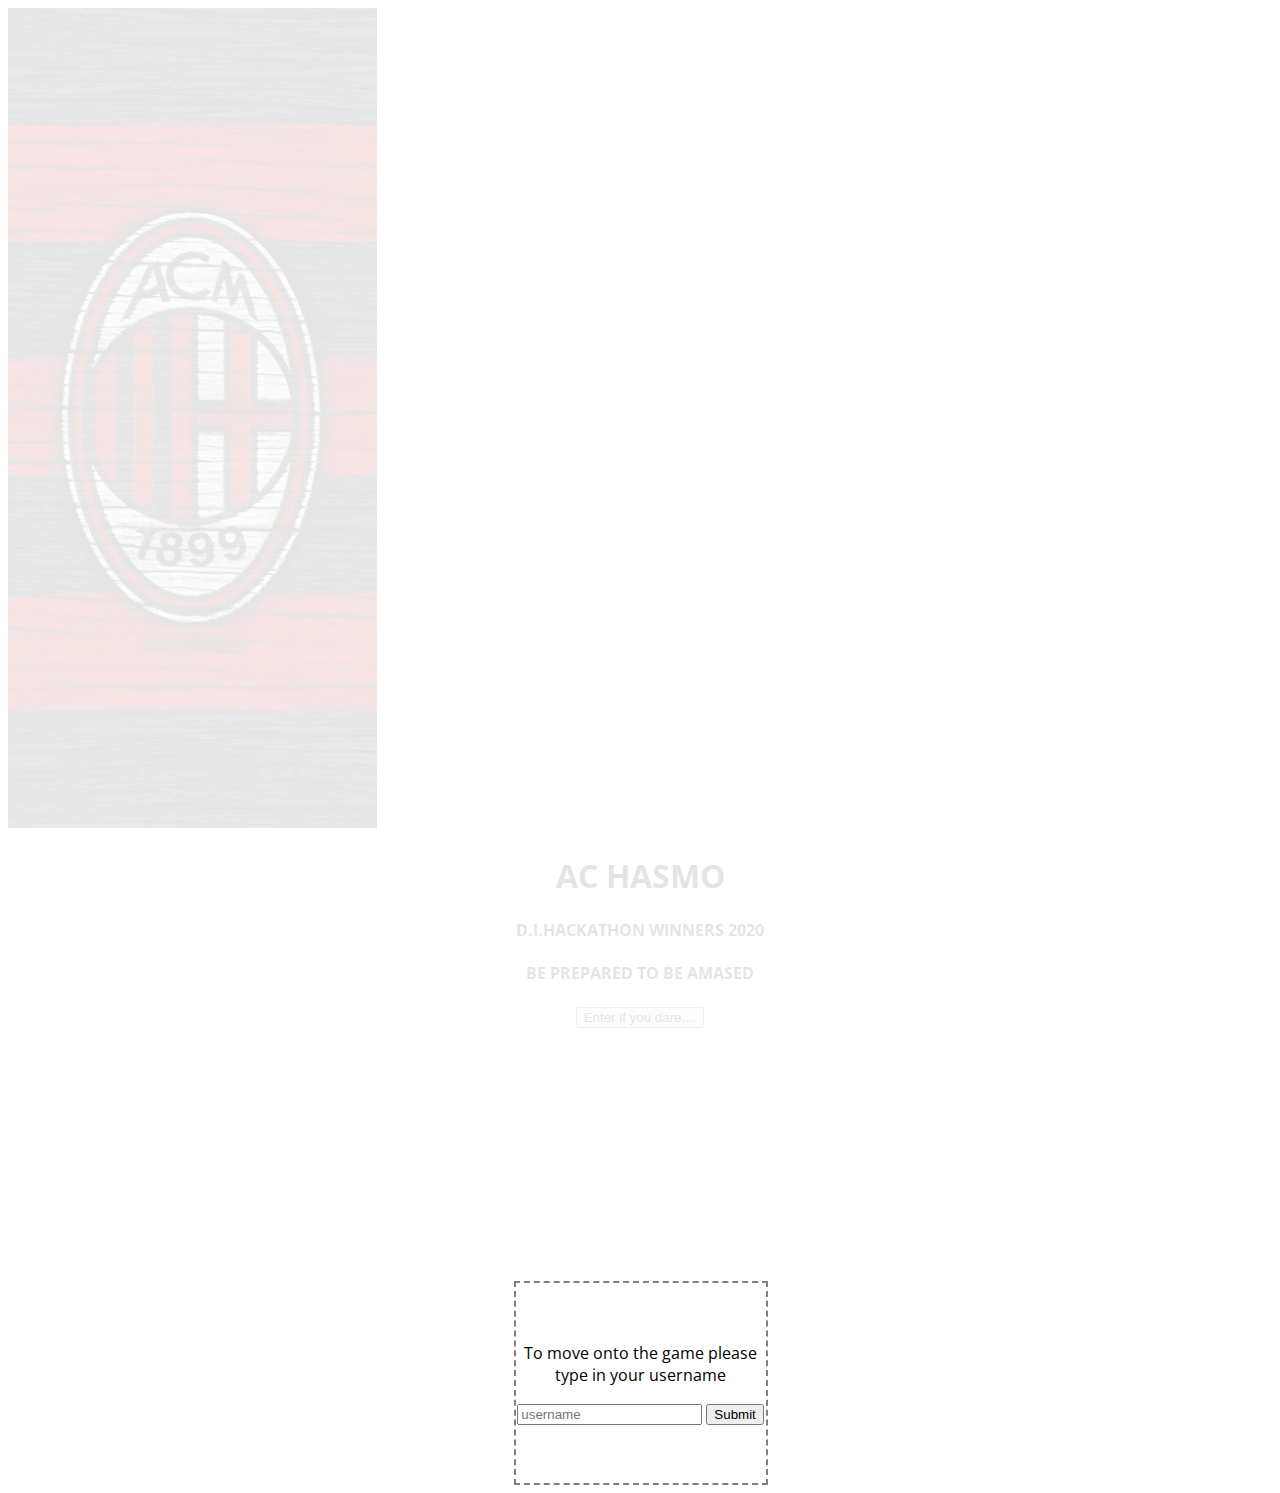
<file: index.html>
<!doctype html>
<html lang="en">
  <head>
    <meta charset="utf-8">
    <meta name="viewport" content="width=device-width, initial-scale=1, shrink-to-fit=no">
    <link rel="stylesheet" href="https://cdn.jsdelivr.net/npm/bootstrap@4.5.3/dist/css/bootstrap.min.css" integrity="sha384-TX8t27EcRE3e/ihU7zmQxVncDAy5uIKz4rEkgIXeMed4M0jlfIDPvg6uqKI2xXr2" crossorigin="anonymous">
    <link href="https://fonts.googleapis.com/css2?family=Itim&display=swap" rel="stylesheet">
    <link href="https://fonts.googleapis.com/css2?family=Itim&family=Open+Sans&display=swap" rel="stylesheet">

    <link rel="stylesheet" type="text/css" href="styles.css">
    <title>Hackathon Project</title>
<style type="text/css"></style>
  </head>
  <body>


<div class="card bg-dark text-white" style="opacity: 0.1;" id="page">
  <img src="logo5.jpeg" class="card-img" alt="..." height="820">
  <div class="card-img-overlay" style="text-align: center;">
    <h1 class="card-title">AC HASMO</h1>
    <h4 class="card-text">D.I.HACKATHON WINNERS 2020</h4>
    <h4 class="card-text">BE PREPARED TO BE AMASED</h4>
     <a href="question.2.html"><button type="button" id="btn" class="btn btn-dark btn-lg btn-block">Enter if you dare....</button></a> 
  </div>
</div>


<div class="card-img-overlay" id="username_banner">
    <p">To move onto the game please type in your username</p>
    <input type="text" name="username" placeholder="username">
    <input type="submit" name="btn" id="button">
</div>



    <script src="script.js"></script>
    <script src="https://code.jquery.com/jquery-3.5.1.slim.min.js" integrity="sha384-DfXdz2htPH0lsSSs5nCTpuj/zy4C+OGpamoFVy38MVBnE+IbbVYUew+OrCXaRkfj" crossorigin="anonymous"></script>
    <script src="https://cdn.jsdelivr.net/npm/popper.js@1.16.1/dist/umd/popper.min.js" integrity="sha384-9/reFTGAW83EW2RDu2S0VKaIzap3H66lZH81PoYlFhbGU+6BZp6G7niu735Sk7lN" crossorigin="anonymous"></script>
    <script src="https://cdn.jsdelivr.net/npm/bootstrap@4.5.3/dist/js/bootstrap.min.js" integrity="sha384-w1Q4orYjBQndcko6MimVbzY0tgp4pWB4lZ7lr30WKz0vr/aWKhXdBNmNb5D92v7s" crossorigin="anonymous"></script>
   
  </body>
</html>
</file>
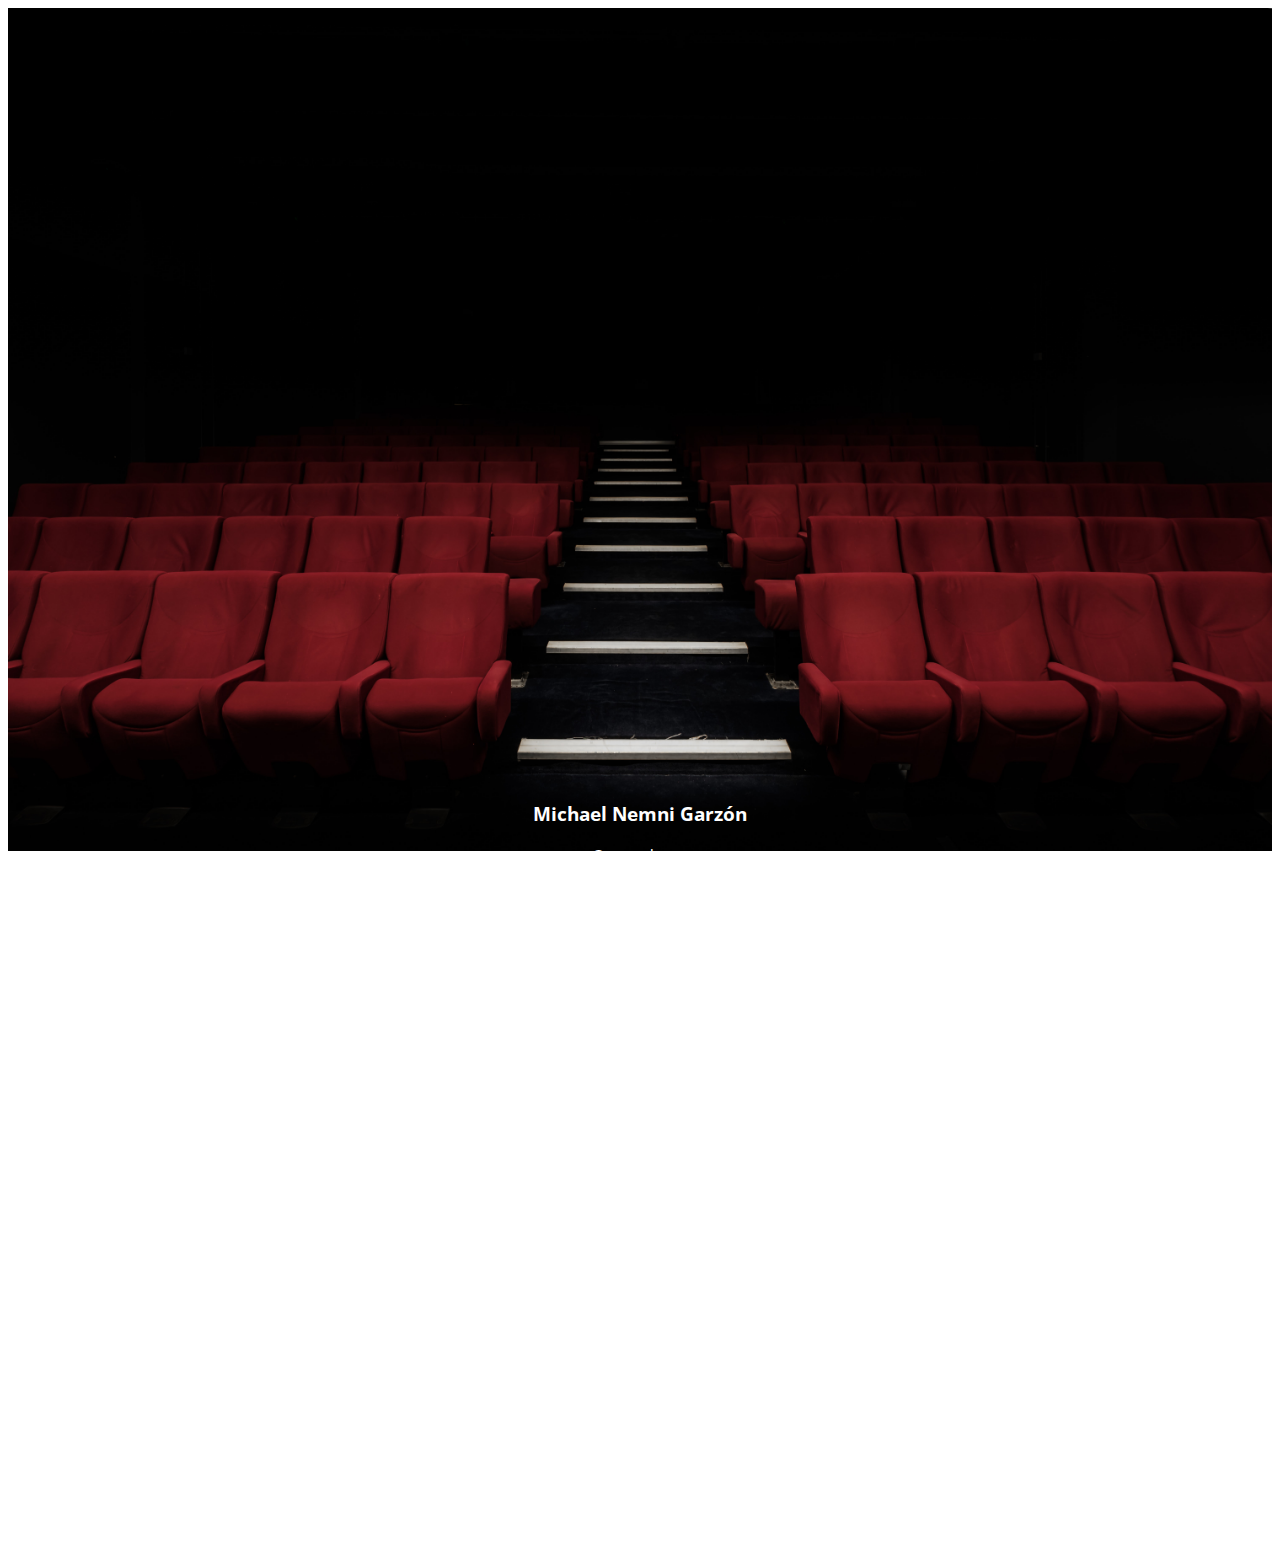
<file: credits.html>
<!doctype html>
<html lang="en">
  <head>
 
    <meta charset="utf-8">
    <meta name="viewport" content="width=device-width, initial-scale=1, shrink-to-fit=no">
    <link rel="stylesheet" href="https://cdn.jsdelivr.net/npm/bootstrap@4.5.3/dist/css/bootstrap.min.css" integrity="sha384-TX8t27EcRE3e/ihU7zmQxVncDAy5uIKz4rEkgIXeMed4M0jlfIDPvg6uqKI2xXr2" crossorigin="anonymous">
    <link href="https://fonts.googleapis.com/css2?family=Itim&family=Open+Sans&display=swap" rel="stylesheet">



    <title>Credits</title>

    <style type="text/css">
img{        
    background-position: center;
    background-size: cover;
    background-repeat: no-repeat;
    display: block;
    height: 100%;
    width: 100%;
    }

    </style>

  </head>
  <body>
    <img src="movie.jpeg">

    <div class="container" id="container" style="text-align: center; position:relative; font-family: 'Open Sans', sans-serif; color: white;">
        <h3>Michael Nemni Garzón</h3>
        <p>Co-producer</p>
        <h3>Guillaume Schpektor</h3>
        <p>Co-producer</p>
        <h3>Isaac Groisman</h3>
        <p>Advisor</p>
        <h3>Lise Nakache</h3>
        <p>Advisor</p>
        <h3>Avner Maman</h3>
        <p>Slack lover</p>
        <h3>Megane Dreyfuss</h3>
        <p>Smiley face</p>
        <h3>Honary mentions</h3>
        <p>class mates, especially Tali</p>
        <h3>more list</h3>
        <p>to make this look more impressive</p>
    </div>

    <script src="credits.js"></script>
    <script src="https://code.jquery.com/jquery-3.5.1.slim.min.js" integrity="sha384-DfXdz2htPH0lsSSs5nCTpuj/zy4C+OGpamoFVy38MVBnE+IbbVYUew+OrCXaRkfj" crossorigin="anonymous"></script>
    <script src="https://cdn.jsdelivr.net/npm/popper.js@1.16.1/dist/umd/popper.min.js" integrity="sha384-9/reFTGAW83EW2RDu2S0VKaIzap3H66lZH81PoYlFhbGU+6BZp6G7niu735Sk7lN" crossorigin="anonymous"></script>
    <script src="https://cdn.jsdelivr.net/npm/bootstrap@4.5.3/dist/js/bootstrap.min.js" integrity="sha384-w1Q4orYjBQndcko6MimVbzY0tgp4pWB4lZ7lr30WKz0vr/aWKhXdBNmNb5D92v7s" crossorigin="anonymous"></script>
   
  </body>
</html>
</file>
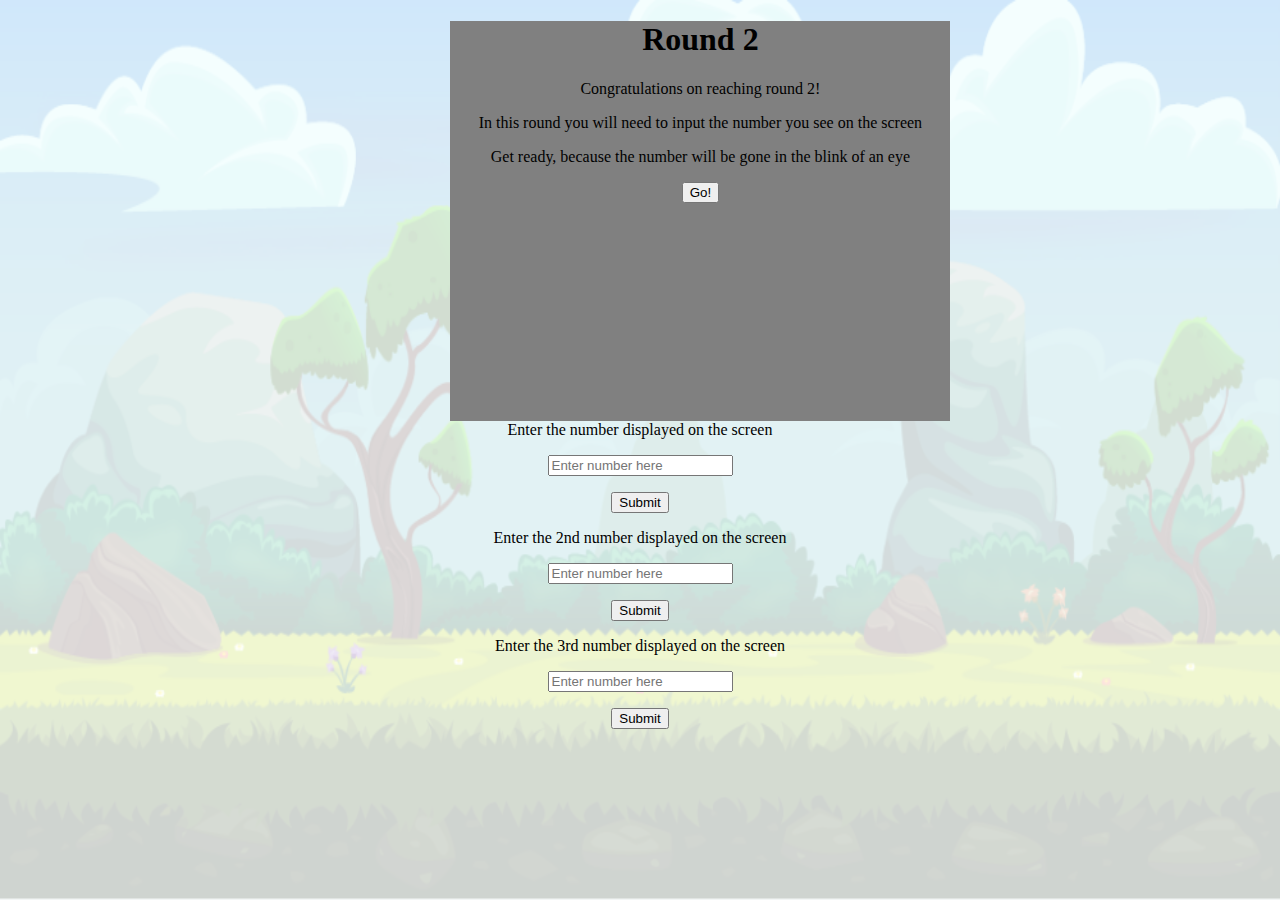
<file: question.2.html>
<!doctype html>
<html lang="en">
  <head>
    <!-- Required meta tags -->
    <meta charset="utf-8">
    <meta name="viewport" content="width=device-width, initial-scale=1, shrink-to-fit=no">
    <link rel="stylesheet" href="https://cdn.jsdelivr.net/npm/bootstrap@4.5.3/dist/css/bootstrap.min.css" integrity="sha384-TX8t27EcRE3e/ihU7zmQxVncDAy5uIKz4rEkgIXeMed4M0jlfIDPvg6uqKI2xXr2" crossorigin="anonymous">
    <link href="https://fonts.googleapis.com/css2?family=Itim&display=swap" rel="stylesheet">

    <title>Question 2</title>

    <style type="text/css">

    img{    
        content: "";
        background: no-repeat center center fixed;
        background-size: cover;
        opacity: 0.2;
        top: 0;
        left: 0;
        bottom: 0;
        right: 0;
        position: absolute;
        z-index: -1;
        display: block;
        height: 100%;
        width: 100%;
    }

        #intro_banner, #next_banner{
        background: grey;
        text-align: center;
        height: 400px;
        width: 500px;
        margin-left: 35%;
    }

    .data{
        text-align: center;
    }
    </style>
  </head>
  <body>
<img src="option1.png">
<div class="card-img-overlay" id="intro_banner">
    <h1>Round 2</h1>
    <p>Congratulations on reaching round 2!</p>
    <p>In this round you will need to input the number you see on the screen</p>
    <p>Get ready, because the number will be gone in the blink of an eye</p>
    <button class="btn btn-warning" id="bannerbtn">Go!</button>
</div>

<section class="page">
<div class="data">
    <label>Enter the number displayed on the screen</label>
    <p><input type="text" name="number" id="text" placeholder="Enter number here"></p>
    <p><button class="btn btn-warning" id="submit">Submit</button></p>
</div>
<div class="data">
    <label>Enter the 2nd number displayed on the screen</label>
    <p><input type="text" name="number" id="text2" placeholder="Enter number here"></p>
    <p><button class="btn btn-warning" id="submit2">Submit</button></p>
</div>
<div class="data">
    <label>Enter the 3rd number displayed on the screen</label>
    <p><input type="text" name="number" id="text3" placeholder="Enter number here"></p>
    <p><button class="btn btn-warning" id="submit3">Submit</button></p>
</div>
</section>

<div class="card-img-overlay" id="next_banner" style="display: none">
    <h1>Congratulations on finishing round 2!</h1>
    <button class="btn btn-warning" id="nextbtn">Next!</button>
</div>


    <script src="question2.js"></script>
    <script src="https://code.jquery.com/jquery-3.5.1.slim.min.js" integrity="sha384-DfXdz2htPH0lsSSs5nCTpuj/zy4C+OGpamoFVy38MVBnE+IbbVYUew+OrCXaRkfj" crossorigin="anonymous"></script>
    <script src="https://cdn.jsdelivr.net/npm/popper.js@1.16.1/dist/umd/popper.min.js" integrity="sha384-9/reFTGAW83EW2RDu2S0VKaIzap3H66lZH81PoYlFhbGU+6BZp6G7niu735Sk7lN" crossorigin="anonymous"></script>
    <script src="https://cdn.jsdelivr.net/npm/bootstrap@4.5.3/dist/js/bootstrap.min.js" integrity="sha384-w1Q4orYjBQndcko6MimVbzY0tgp4pWB4lZ7lr30WKz0vr/aWKhXdBNmNb5D92v7s" crossorigin="anonymous"></script>
   
  </body>
</html>
</file>
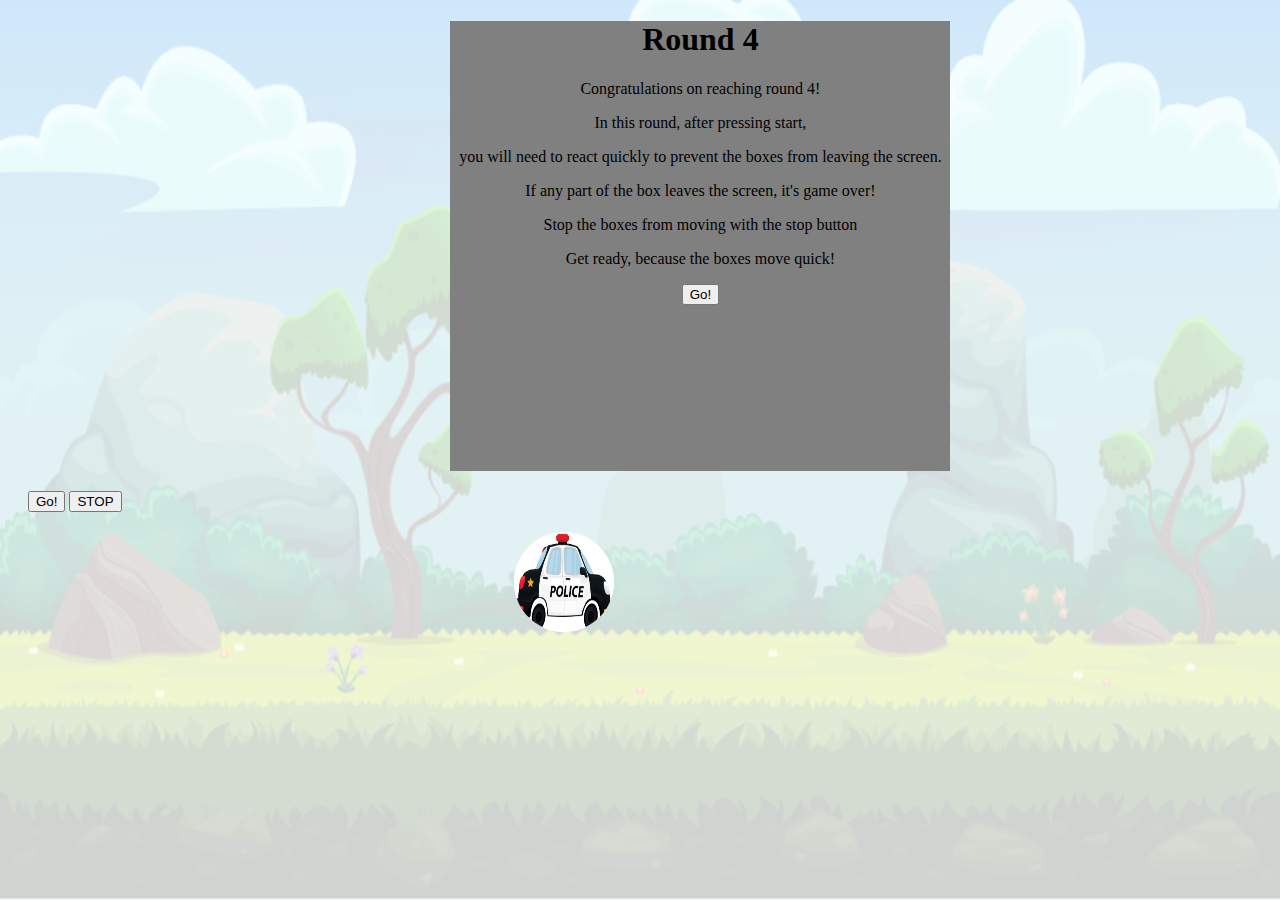
<file: question.4.html>
<!doctype html>
<html lang="en">
  <head>
    <meta charset="utf-8">
    <meta name="viewport" content="width=device-width, initial-scale=1, shrink-to-fit=no">
    <link rel="stylesheet" href="https://cdn.jsdelivr.net/npm/bootstrap@4.5.3/dist/css/bootstrap.min.css" integrity="sha384-TX8t27EcRE3e/ihU7zmQxVncDAy5uIKz4rEkgIXeMed4M0jlfIDPvg6uqKI2xXr2" crossorigin="anonymous">
    <link href="https://fonts.googleapis.com/css2?family=Itim&display=swap" rel="stylesheet">
    <link rel="stylesheet" type="text/css" href="question4.css">

    <title>Question 4</title>
  </head>
  <body>

<img src="option1.png">

<div class="card-img-overlay" id="intro_banner">
    <h1>Round 4</h1>
    <p>Congratulations on reaching round 4!</p>
    <p>In this round, after pressing start,</p>
    <p>you will need to react quickly to prevent the boxes from leaving the screen.</p>
    <p>If any part of the box leaves the screen, it's game over!</p>
    <p>Stop the boxes from moving with the stop button</p>
    <p>Get ready, because the boxes move quick!</p>
    <p><button class="btn btn-warning" id="bannerbtn">Go!</button></p>
</div>


<div id="start" style="padding: 20px;">
   <button class="btn btn-warning btn-lg" id="startbutton">Go!</button>
   <button class="btn btn-warning btn-lg" id="stopbutton">STOP</button>
</div>


<section style="margin-left: 40%; margin-top: 20%;" id="game">
    <div class="container" id="container8" style="text-align: center; position:relative;">
        <img src="car.jpeg" id="car">
    </div>
</section>
<section style="margin-left: 40%;" id="game2">
    <div class="container" id="container7" style="text-align: center; position:relative;">
         <img src="car2.jpeg" id="car">
    </div>
</section>
<section style="margin-left: 40%;" id="game3">
    <div class="container" id="container" style="text-align: center; position:relative;">
        <img src="car3.png" id="car">
    </div>
</section>
 <section style="margin-left: 40%;" id="game4">
    <div class="container" id="container2" style="text-align: center; position:relative;">
        <img src="car4.jpeg" id="car">
    </div>
</section>
<section style="margin-left: 40%;" id="game5">
    <div class="container" id="container5" style="text-align: center; position:relative;">
        <img src="car5.jpeg" id="car">
    </div>
</section>
<section style="margin-left: 40%;" id="game6">
    <div class="container" id="container6" style="text-align: center; position:relative;">
        <img src="car6.jpeg" id="car">
    </div>
</section>

<div class="card-img-overlay" id="next_banner" style="display: none">
    <h1>Congratulations on finishing round 4!</h1>
    <button class="btn btn-warning" id="nextbtn">Next!</button>
</div>

    <script src="question4.js"></script>
    <script src="https://code.jquery.com/jquery-3.5.1.slim.min.js" integrity="sha384-DfXdz2htPH0lsSSs5nCTpuj/zy4C+OGpamoFVy38MVBnE+IbbVYUew+OrCXaRkfj" crossorigin="anonymous"></script>
    <script src="https://cdn.jsdelivr.net/npm/popper.js@1.16.1/dist/umd/popper.min.js" integrity="sha384-9/reFTGAW83EW2RDu2S0VKaIzap3H66lZH81PoYlFhbGU+6BZp6G7niu735Sk7lN" crossorigin="anonymous"></script>
    <script src="https://cdn.jsdelivr.net/npm/bootstrap@4.5.3/dist/js/bootstrap.min.js" integrity="sha384-w1Q4orYjBQndcko6MimVbzY0tgp4pWB4lZ7lr30WKz0vr/aWKhXdBNmNb5D92v7s" crossorigin="anonymous"></script>
   
  </body>
</html>
</file>
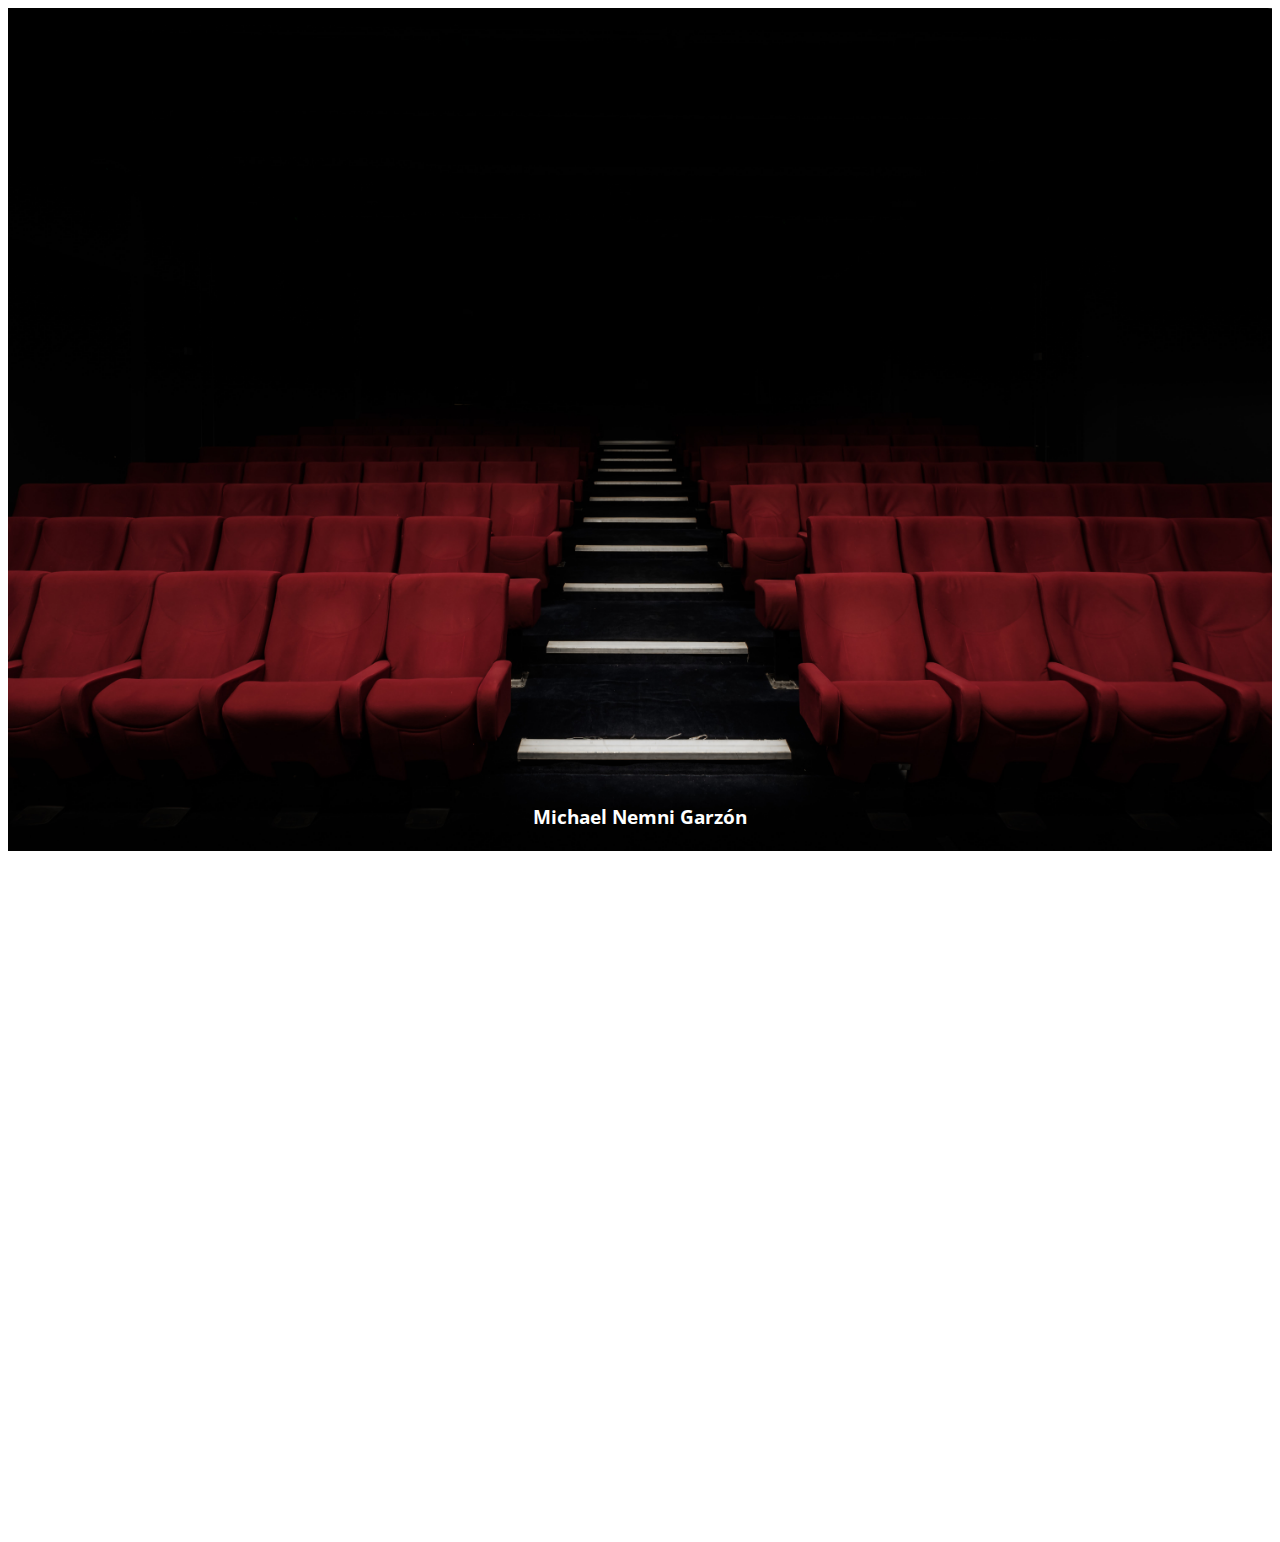
<file: credits/credits.html>
<!doctype html>
<html lang="en">
  <head>
 
    <meta charset="utf-8">
    <meta name="viewport" content="width=device-width, initial-scale=1, shrink-to-fit=no">
    <link rel="stylesheet" href="https://cdn.jsdelivr.net/npm/bootstrap@4.5.3/dist/css/bootstrap.min.css" integrity="sha384-TX8t27EcRE3e/ihU7zmQxVncDAy5uIKz4rEkgIXeMed4M0jlfIDPvg6uqKI2xXr2" crossorigin="anonymous">
    <link href="https://fonts.googleapis.com/css2?family=Itim&family=Open+Sans&display=swap" rel="stylesheet">



    <title>Credits</title>

    <style type="text/css">
img{        
    background-position: center;
    background-size: cover;
    background-repeat: no-repeat;
    display: block;
    height: 100%;
    width: 100%;
    }

    </style>

  </head>
  <body>
    <img src="movie.jpeg">

    <div class="container" id="container" style="text-align: center; position:relative; font-family: 'Open Sans', sans-serif; color: white;">
        <h3>Michael Nemni Garzón</h3>
        <p>Co-producer</p>
        <h3>Guillaume Schpektor</h3>
        <p>Co-producer</p>
        <h3>Isaac Groisman</h3>
        <p>Advisor</p>
        <h3>Lise Nakache</h3>
        <p>Advisor</p>
        <h3>Avner Maman</h3>
        <p>Slack lover</p>
        <h3>Megane Dreyfuss</h3>
        <p>Smiley face</p>
        <h3>Honary mentions</h3>
        <p>class mates, especially Tali</p>
        <h3>Mushkie Meyer</h3>
        <p>Advisor</p>
    </div>

    <script src="credits.js"></script>
    <script src="https://code.jquery.com/jquery-3.5.1.slim.min.js" integrity="sha384-DfXdz2htPH0lsSSs5nCTpuj/zy4C+OGpamoFVy38MVBnE+IbbVYUew+OrCXaRkfj" crossorigin="anonymous"></script>
    <script src="https://cdn.jsdelivr.net/npm/popper.js@1.16.1/dist/umd/popper.min.js" integrity="sha384-9/reFTGAW83EW2RDu2S0VKaIzap3H66lZH81PoYlFhbGU+6BZp6G7niu735Sk7lN" crossorigin="anonymous"></script>
    <script src="https://cdn.jsdelivr.net/npm/bootstrap@4.5.3/dist/js/bootstrap.min.js" integrity="sha384-w1Q4orYjBQndcko6MimVbzY0tgp4pWB4lZ7lr30WKz0vr/aWKhXdBNmNb5D92v7s" crossorigin="anonymous"></script>
   
  </body>
</html>
</file>
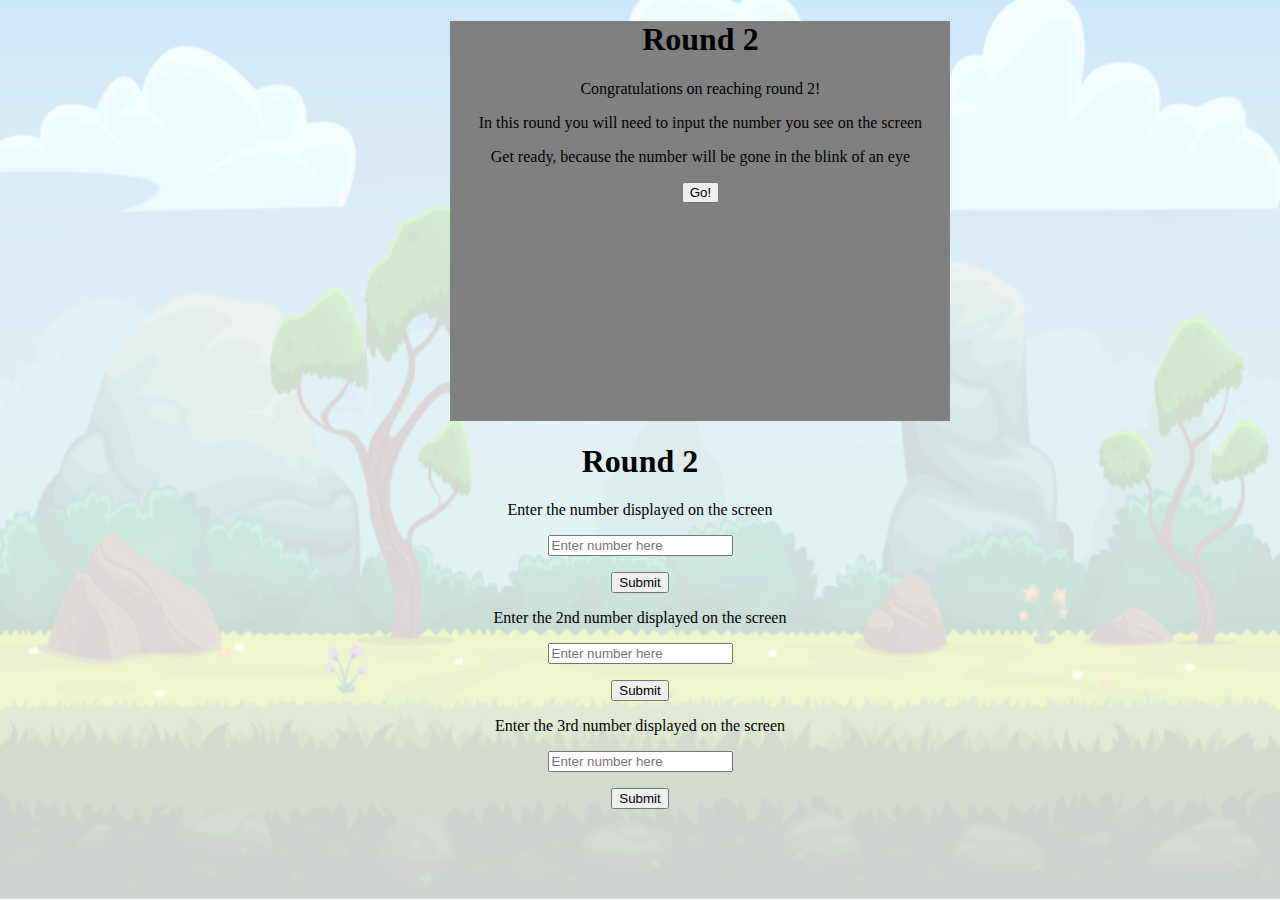
<file: q2/q2.html>
<!doctype html>
<html lang="en">
  <head>
    <!-- Required meta tags -->
    <meta charset="utf-8">
    <meta name="viewport" content="width=device-width, initial-scale=1, shrink-to-fit=no">
    <link rel="stylesheet" href="https://cdn.jsdelivr.net/npm/bootstrap@4.5.3/dist/css/bootstrap.min.css" integrity="sha384-TX8t27EcRE3e/ihU7zmQxVncDAy5uIKz4rEkgIXeMed4M0jlfIDPvg6uqKI2xXr2" crossorigin="anonymous">
    <link href="https://fonts.googleapis.com/css2?family=Itim&display=swap" rel="stylesheet">

    <title>Question 2</title>

    <style type="text/css">

    img{    
        content: "";
        background: no-repeat center center fixed;
        background-size: cover;
        opacity: 0.2;
        top: 0;
        left: 0;
        bottom: 0;
        right: 0;
        position: absolute;
        z-index: -1;
        display: block;
        height: 100%;
        width: 100%;
    }

        #intro_banner, #next_banner{
        background: grey;
        text-align: center;
        height: 400px;
        width: 500px;
        margin-left: 35%;
    }

    .data{
        text-align: center;
    }
    .roundName{
           text-align: center;
       }
      
    </style>
  </head>
  <body>
<img src="option1.png">
<div class="card-img-overlay" id="intro_banner">
    <h1 class="roundName">Round 2</h1>
    <p>Congratulations on reaching round 2!</p>
    <p>In this round you will need to input the number you see on the screen</p>
    <p>Get ready, because the number will be gone in the blink of an eye</p>
    <button class="btn btn-warning" id="bannerbtn">Go!</button>
</div>
<h1 class="roundName">Round 2</h1>
<section class="page">
<div class="data">
    <label>Enter the number displayed on the screen</label>
    <p><input type="text" name="number" id="text" placeholder="Enter number here"></p>
    <p><button class="btn btn-warning" id="submit">Submit</button></p>
</div>
<div class="data">
    <label>Enter the 2nd number displayed on the screen</label>
    <p><input type="text" name="number" id="text2" placeholder="Enter number here"></p>
    <p><button class="btn btn-warning" id="submit2">Submit</button></p>
</div>
<div class="data">
    <label>Enter the 3rd number displayed on the screen</label>
    <p><input type="text" name="number" id="text3" placeholder="Enter number here"></p>
    <p><button class="btn btn-warning" id="submit3">Submit</button></p>
</div>
</section>

<div class="card-img-overlay" id="next_banner" style="display: none">
    <h1>Congratulations on finishing round 2!</h1>
    <a href="../q3/q3.html"><button class="btn btn-warning" id="nextbtn">Next!</button></a>
</div>

    <audio src="../song.mp3" autoPlay loop/>
    <script src="question2.js"></script>
    <script src="https://code.jquery.com/jquery-3.5.1.slim.min.js" integrity="sha384-DfXdz2htPH0lsSSs5nCTpuj/zy4C+OGpamoFVy38MVBnE+IbbVYUew+OrCXaRkfj" crossorigin="anonymous"></script>
    <script src="https://cdn.jsdelivr.net/npm/popper.js@1.16.1/dist/umd/popper.min.js" integrity="sha384-9/reFTGAW83EW2RDu2S0VKaIzap3H66lZH81PoYlFhbGU+6BZp6G7niu735Sk7lN" crossorigin="anonymous"></script>
    <script src="https://cdn.jsdelivr.net/npm/bootstrap@4.5.3/dist/js/bootstrap.min.js" integrity="sha384-w1Q4orYjBQndcko6MimVbzY0tgp4pWB4lZ7lr30WKz0vr/aWKhXdBNmNb5D92v7s" crossorigin="anonymous"></script>
   
  </body>
</html>
</file>
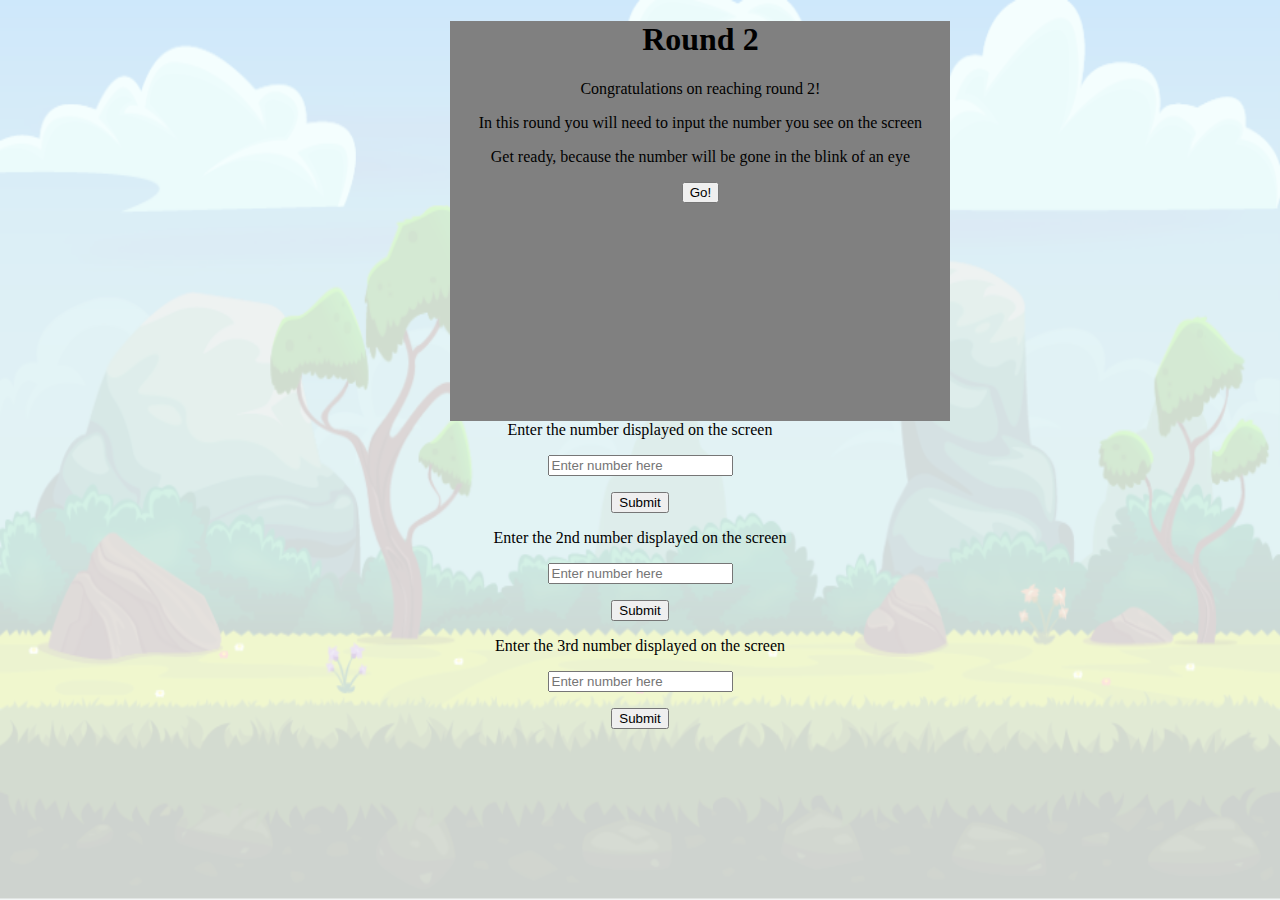
<file: q2/question2.html>
<!doctype html>
<html lang="en">
  <head>
    <!-- Required meta tags -->
    <meta charset="utf-8">
    <meta name="viewport" content="width=device-width, initial-scale=1, shrink-to-fit=no">
    <link rel="stylesheet" href="https://cdn.jsdelivr.net/npm/bootstrap@4.5.3/dist/css/bootstrap.min.css" integrity="sha384-TX8t27EcRE3e/ihU7zmQxVncDAy5uIKz4rEkgIXeMed4M0jlfIDPvg6uqKI2xXr2" crossorigin="anonymous">
    <link href="https://fonts.googleapis.com/css2?family=Itim&display=swap" rel="stylesheet">

    <title>Question 2</title>

    <style type="text/css">

    img{    
        content: "";
        background: no-repeat center center fixed;
        background-size: cover;
        opacity: 0.2;
        top: 0;
        left: 0;
        bottom: 0;
        right: 0;
        position: absolute;
        z-index: -1;
        display: block;
        height: 100%;
        width: 100%;
    }

        #intro_banner, #next_banner{
        background: grey;
        text-align: center;
        height: 400px;
        width: 500px;
        margin-left: 35%;
    }

    .data{
        text-align: center;
    }
    </style>
  </head>
  <body>
<img src="option1.png">
<div class="card-img-overlay" id="intro_banner">
    <h1>Round 2</h1>
    <p>Congratulations on reaching round 2!</p>
    <p>In this round you will need to input the number you see on the screen</p>
    <p>Get ready, because the number will be gone in the blink of an eye</p>
    <button class="btn btn-warning" id="bannerbtn">Go!</button>
</div>

<section class="page">
<div class="data">
    <label>Enter the number displayed on the screen</label>
    <p><input type="text" name="number" id="text" placeholder="Enter number here"></p>
    <p><button class="btn btn-warning" id="submit">Submit</button></p>
</div>
<div class="data">
    <label>Enter the 2nd number displayed on the screen</label>
    <p><input type="text" name="number" id="text2" placeholder="Enter number here"></p>
    <p><button class="btn btn-warning" id="submit2">Submit</button></p>
</div>
<div class="data">
    <label>Enter the 3rd number displayed on the screen</label>
    <p><input type="text" name="number" id="text3" placeholder="Enter number here"></p>
    <p><button class="btn btn-warning" id="submit3">Submit</button></p>
</div>
</section>

<div class="card-img-overlay" id="next_banner" style="display: none">
    <h1>Congratulations on finishing round 2!</h1>
    <a href="../q3/q3.html"></a><button class="btn btn-warning" id="nextbtn">Next!</button></a>
</div>

    <audio src="../song.mp3" autoPlay loop/>
    <script src="question2.js"></script>
    <script src="https://code.jquery.com/jquery-3.5.1.slim.min.js" integrity="sha384-DfXdz2htPH0lsSSs5nCTpuj/zy4C+OGpamoFVy38MVBnE+IbbVYUew+OrCXaRkfj" crossorigin="anonymous"></script>
    <script src="https://cdn.jsdelivr.net/npm/popper.js@1.16.1/dist/umd/popper.min.js" integrity="sha384-9/reFTGAW83EW2RDu2S0VKaIzap3H66lZH81PoYlFhbGU+6BZp6G7niu735Sk7lN" crossorigin="anonymous"></script>
    <script src="https://cdn.jsdelivr.net/npm/bootstrap@4.5.3/dist/js/bootstrap.min.js" integrity="sha384-w1Q4orYjBQndcko6MimVbzY0tgp4pWB4lZ7lr30WKz0vr/aWKhXdBNmNb5D92v7s" crossorigin="anonymous"></script>
   
  </body>
</html>
</file>
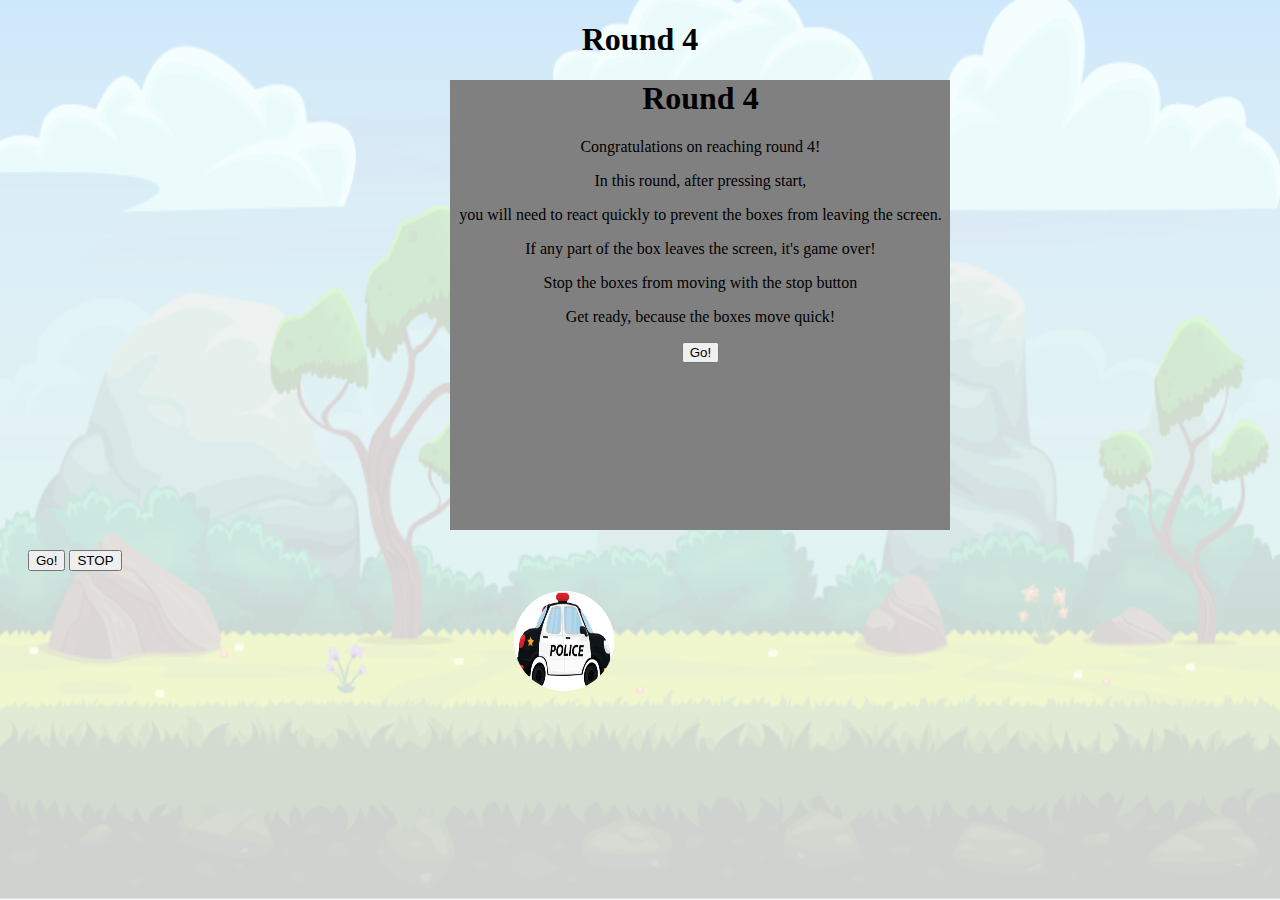
<file: q4/question4.html>
<!doctype html>
<html lang="en">
  <head>
    <meta charset="utf-8">
    <meta name="viewport" content="width=device-width, initial-scale=1, shrink-to-fit=no">
    <link rel="stylesheet" href="https://cdn.jsdelivr.net/npm/bootstrap@4.5.3/dist/css/bootstrap.min.css" integrity="sha384-TX8t27EcRE3e/ihU7zmQxVncDAy5uIKz4rEkgIXeMed4M0jlfIDPvg6uqKI2xXr2" crossorigin="anonymous">
    <link href="https://fonts.googleapis.com/css2?family=Itim&display=swap" rel="stylesheet">
    <link rel="stylesheet" type="text/css" href="question4.css">

    <title>Question 4</title>
  </head>
  <body>
    <h1 class="roundName">Round 4</h1>
<img src="option1.png">

<div class="card-img-overlay" id="intro_banner">
    <h1>Round 4</h1>
    <p>Congratulations on reaching round 4!</p>
    <p>In this round, after pressing start,</p>
    <p>you will need to react quickly to prevent the boxes from leaving the screen.</p>
    <p>If any part of the box leaves the screen, it's game over!</p>
    <p>Stop the boxes from moving with the stop button</p>
    <p>Get ready, because the boxes move quick!</p>
    <p><button class="btn btn-warning" id="bannerbtn">Go!</button></p>
</div>


<div id="start" style="padding: 20px;">
   <button class="btn btn-warning btn-lg" id="startbutton">Go!</button>
   <button class="btn btn-warning btn-lg" id="stopbutton">STOP</button>
</div>


<section style="margin-left: 40%; margin-top: 20%;" id="game">
    <div class="container" id="container8" style="text-align: center; position:relative;">
        <img src="car.jpeg" id="car">
    </div>
</section>
<section style="margin-left: 40%;" id="game2">
    <div class="container" id="container7" style="text-align: center; position:relative;">
         <img src="car2.jpeg" id="car">
    </div>
</section>
<section style="margin-left: 40%;" id="game3">
    <div class="container" id="container" style="text-align: center; position:relative;">
        <img src="car3.png" id="car">
    </div>
</section>
 <section style="margin-left: 40%;" id="game4">
    <div class="container" id="container2" style="text-align: center; position:relative;">
        <img src="car4.jpeg" id="car">
    </div>
</section>
<section style="margin-left: 40%;" id="game5">
    <div class="container" id="container5" style="text-align: center; position:relative;">
        <img src="car5.jpeg" id="car">
    </div>
</section>
<section style="margin-left: 40%;" id="game6">
    <div class="container" id="container6" style="text-align: center; position:relative;">
        <img src="car6.jpeg" id="car">
    </div>
</section>

<div class="card-img-overlay" id="next_banner" style="display: none">
    <h1>Congratulations on finishing round 4!</h1>
    <a href="../credits/credits.html"><button class="btn btn-warning" id="nextbtn">Next!</button></a>
</div>
    <audio src="../song.mp3" autoPlay loop/>
    <script src="question4.js"></script>
    <script src="https://code.jquery.com/jquery-3.5.1.slim.min.js" integrity="sha384-DfXdz2htPH0lsSSs5nCTpuj/zy4C+OGpamoFVy38MVBnE+IbbVYUew+OrCXaRkfj" crossorigin="anonymous"></script>
    <script src="https://cdn.jsdelivr.net/npm/popper.js@1.16.1/dist/umd/popper.min.js" integrity="sha384-9/reFTGAW83EW2RDu2S0VKaIzap3H66lZH81PoYlFhbGU+6BZp6G7niu735Sk7lN" crossorigin="anonymous"></script>
    <script src="https://cdn.jsdelivr.net/npm/bootstrap@4.5.3/dist/js/bootstrap.min.js" integrity="sha384-w1Q4orYjBQndcko6MimVbzY0tgp4pWB4lZ7lr30WKz0vr/aWKhXdBNmNb5D92v7s" crossorigin="anonymous"></script>
   
  </body>
</html>
</file>
<file: styles.css>
body {
        font-family: 'Open Sans', sans-serif;
    }

    #username_banner{
        border: 2px dashed grey;
        text-align: center;
        height: 200px;
        width: 250px;
        display: flex;
        justify-content: center;
        flex-wrap: wrap;
        align-content: center;
        margin-left: 40%;
        margin-top: 20%;
    }
</file>
<file: question4.css>
img{    
    content: "";
    background: no-repeat center center fixed;
    background-size: cover;
    opacity: 0.2;
    top: 0;
    left: 0;
    bottom: 0;
    right: 0;
    position: absolute;
    z-index: -1;
    display: block;
    height: 100%;
    width: 100%;
}


#intro_banner, #next_banner{
    background: grey;
    text-align: center;
    height: 450px;
    width: 500px;
    margin-left: 35%;
}



#game{
	display: none;
}

#game2{
	display: none;
}

#car{
	border-radius: 50%;
	width: 100px;
	height: 100px;
	opacity: 1;
}
</file>
<file: q4/question4.css>
img{    
    content: "";
    background: no-repeat center center fixed;
    background-size: cover;
    opacity: 0.2;
    top: 0;
    left: 0;
    bottom: 0;
    right: 0;
    position: absolute;
    z-index: -1;
    display: block;
    height: 100%;
    width: 100%;
}


#intro_banner, #next_banner{
    background: grey;
    text-align: center;
    height: 450px;
    width: 500px;
    margin-left: 35%;
}



#game{
	display: none;
}

#game2{
	display: none;
}

#car{
	border-radius: 50%;
	width: 100px;
	height: 100px;
	opacity: 1;
}
.roundName{
    text-align: center;
}
</file>
